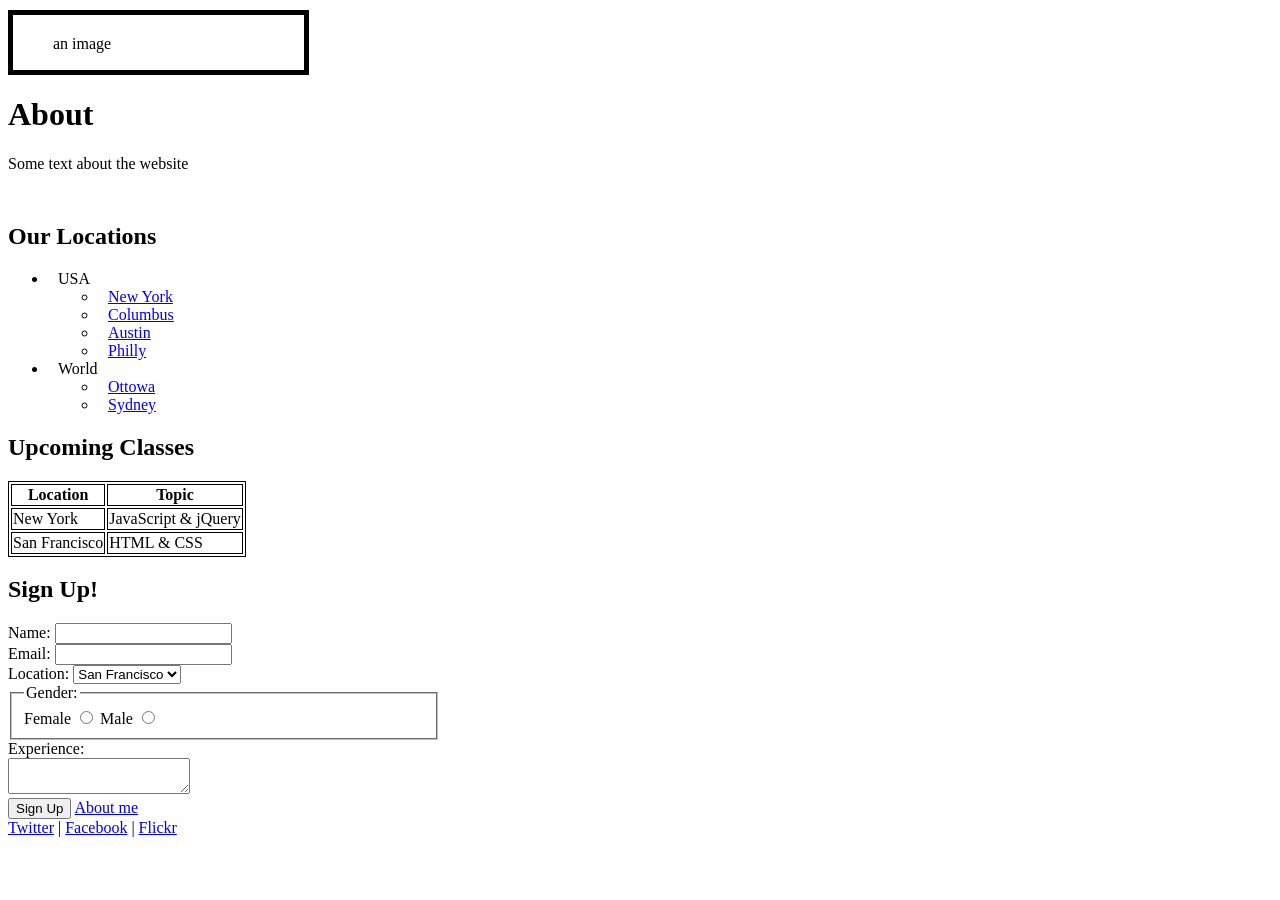
<file: index.html>
<!DOCTYPE html>

<html lang="en">
    <head>
        <link rel="stylesheet" href="./main.css">
        <meta charset="UTF-8">
        <meta name="viewport" content="width=device-width, initial-scale=1, shrink-to-fit=no">
    </head>
    <body>
        <div class="box">
            <span>an image</span>
        </div>
        <h1>About</h1>
        <div>
            <p>
                Some text about the website
            </p>
        </div>
        <h2 style="padding-top: 30px;">Our Locations</h2>
        <ul>
            <li>USA
                <ul>
                    <li><a href="#">New York</a></li>
                    <li><a href="#">Columbus</a></li>
                    <li><a href="#">Austin</a></li>
                    <li><a href="#">Philly</a></li>
                </ul>
            </li>
            <li>World
                <ul>
                    <li><a href="#">Ottowa</a></li>
                    <li><a href="#">Sydney</a></li>
                </ul>
            </li>
        </ul>

        <h2>Upcoming Classes</h2>
        <table>
            <thead>
                <tr>
                    <th>Location</th>
                    <th>Topic</th>
                </tr>
            </thead>
            <tbody>
                <tr>
                    <td>New York</td>
                    <td>JavaScript & jQuery</td>
                </tr>
                <tr>
                    <td>San Francisco</td>
                    <td>HTML & CSS</td>
                </tr>
            </tbody>
        </table>

        <h2>Sign Up!</h2>
        <form>
            <div>
                Name:
                <input type="text">
            </div>
            <div>
                Email:
                <input type="email">
            </div>
            <div>
                Location:
                <select>
                    <option value="1">San Francisco</option>
                </select>
            </div>
            <form>
                <fieldset>
                <legend>Gender:</legend>
                Female <input type="radio" name="gender" value="0">
                Male <input type="radio" name="gender" value="1">
                </fieldset>
            </form>
            </div>
            Experience:
            <div>
                <textarea name="textarea" rows="2" cols="20">
                </textarea>
            </div>
            <button type="submit">Sign Up</button>
        </form>
        <a href="./aboutMe.html">About me</a>
    </body>
    <footer>
        <div>
            <span><a href="#">Twitter</a></span>
            |
            <span><a href="#">Facebook</a></span>
            |
            <span><a href="#">Flickr</a></span>
        </div>
    </footer>
</html>
</file>
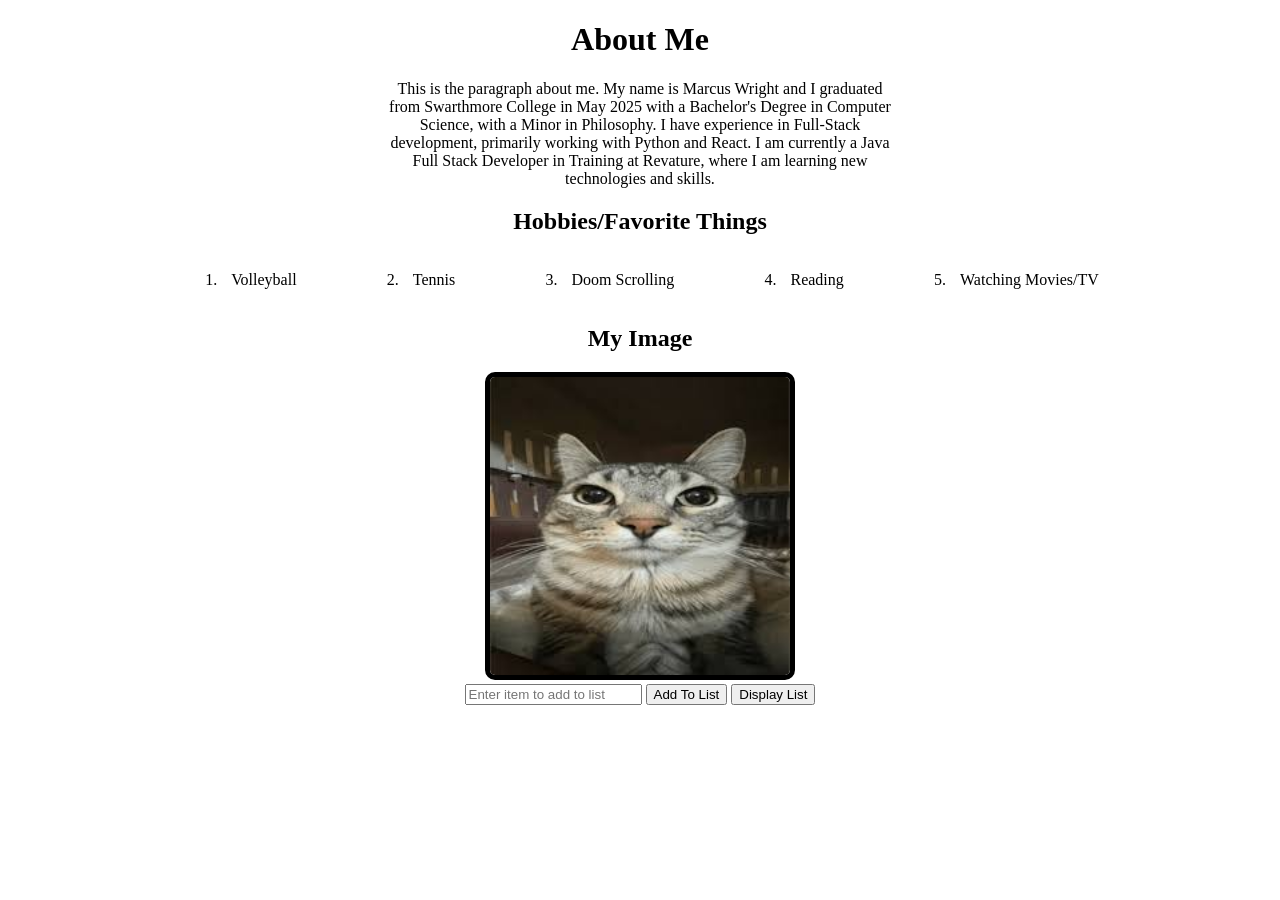
<file: aboutMe.html>
<!DOCTYPE html>

<html lang="en">
    <head>
        <link rel="stylesheet" href="./main.css">
        <meta charset="UTF-8">
        <meta name="viewport" content="width=device-width, initial-scale=1, shrink-to-fit=no">
    </head>
    <body class="aboutMeBody">
        <h1>About Me</h1>
        <div style="width: 40vw; margin: 20px auto;">
            <p>
                This is the paragraph about me. My name is Marcus Wright and I graduated from Swarthmore College in May 2025 
                with a Bachelor's Degree in Computer Science, with a Minor in Philosophy. I have experience in Full-Stack development, 
                primarily working with Python and React. I am currently a Java Full Stack Developer in Training at Revature, 
                where I am learning new technologies and skills. 
            </p>
        </div>

        <h2>Hobbies/Favorite Things</h2>
        <div>
            <ol class="hobbies">
                <li>Volleyball</li>
                <li>Tennis</li>
                <li>Doom Scrolling</li>
                <li>Reading</li>
                <li>Watching Movies/TV</li>
            </ol>
        </div>

        <h2>My Image</h2>
        <div>
            <img class="myimage" src="[data-uri]"
                    alt="Picture of a cat zoomed in on its face. It looks unbothered.">
        </div>

        <input id="itemInput" type="text" placeholder="Enter item to add to list"/>
        <button id="addToListBtn" onclick=addToList()>Add To List</button>
        <button id="displayListBtn" onclick=displayList()>Display List</button>

        <script src="script.js"></script>
    </body>
    <footer>
        
    </footer>
</html>
</file>
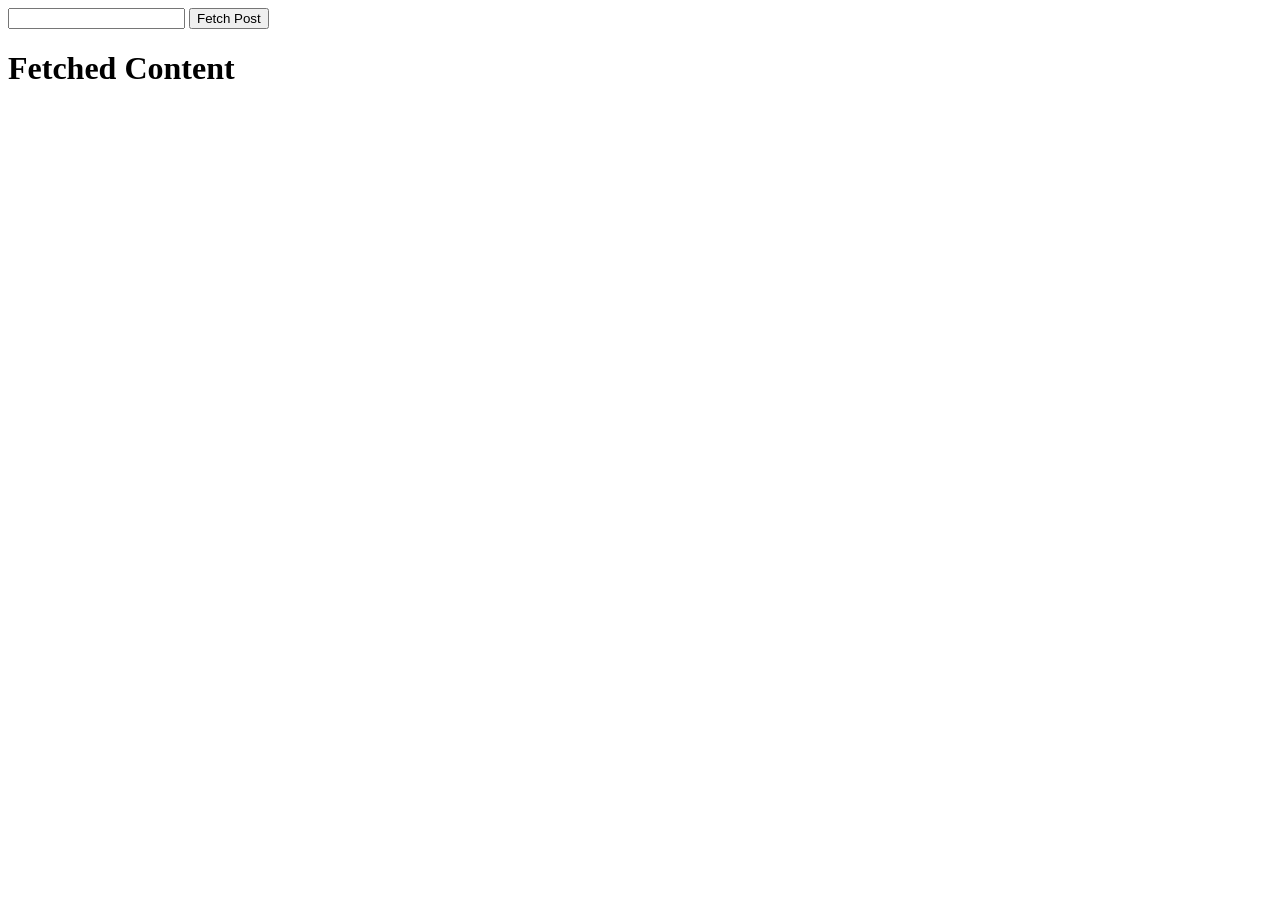
<file: js_index.html>
<!DOCTYPE html>
<html>
  <head>
    <title>Fetch From API and Display Content</title>
  </head>
  <body>

    <input id="postId" type="number" />
    <button id="fetchBtn">Fetch Post</button>

    <h1>Fetched Content</h1>

    <div id="output"></div>

    <script src="script.js"></script>
  </body>
</html>
</file>
<file: main.css>
.box {
    width: 250px;
    height: 20px; /* width and height set the size of the content box */
    padding: 20px 1px 15px 40px; /* TRBL - top, right, bottom, left - respectively */
    border: 5px solid black; /* set the border on every side to be 2px wide, solid line, and green background color */
    /* alternatively, we could use apply these styles individually:
    border-width: 2px;
    border-style: solid;
    border-color: green;
    */
    margin-top: 10px; /* set the margin on the top to be 10 pixels */
    /* alternatively, we could use shorthand if we want to apply a margin on all sides:
    margin: 10px; */
}

table, th, td {
    border: 1px solid black;
}

fieldset {
    width: 400px;
}

.aboutMeBody {
    width: 80vw;
    text-align: center;
    align-items: center;
    align-content: center;
    margin: 0 auto;
}

li {
    padding-left: 10px;
    margin: 0 auto;
}

.hobbies {
    display: flex;
    margin: 4vh auto 4vh;
}

.myimage {
    width: 300px;
    height: auto;
    border: 5px solid black;
    border-radius: 10px;
}

.darkmode {
    background-color: black;
    color: white;
}
</file>
